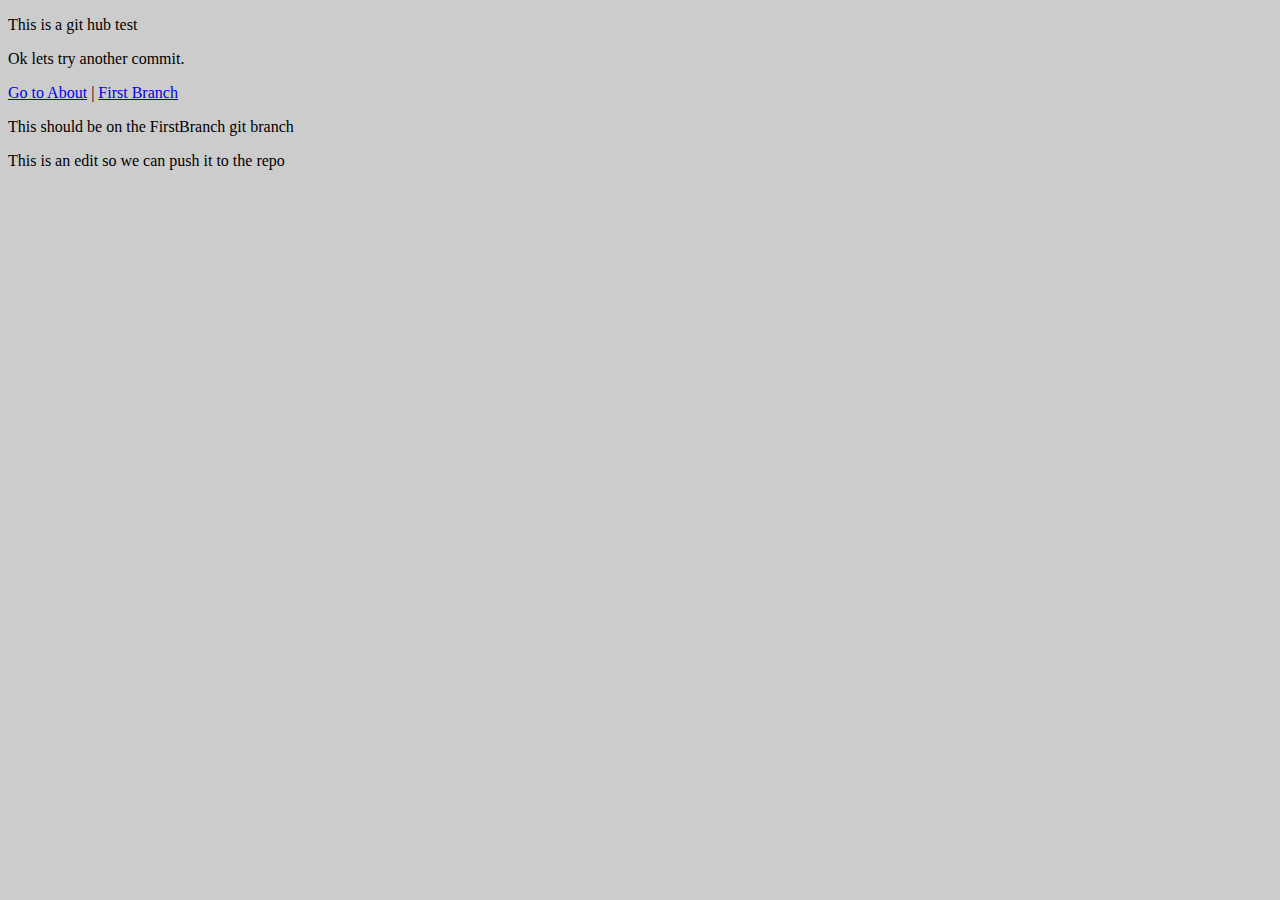
<file: index.html>
<!DOCTYPE html PUBLIC "-//W3C//DTD XHTML 1.0 Transitional//EN" "http://www.w3.org/TR/xhtml1/DTD/xhtml1-transitional.dtd">
<html xmlns="http://www.w3.org/1999/xhtml">
<head>
<meta http-equiv="Content-Type" content="text/html; charset=utf-8" />
<title>Untitled Document</title>
<link href="css/styles.css" rel="stylesheet" type="text/css" />
</head>

<body>
<p>This is a git hub test</p>

<p>Ok lets try another commit. </p>

<p><a href="about.html" title="About">Go to About</a> | <a href="firstbranch.html" title="firstBranch">First Branch</a></p>

<p>This should be on the FirstBranch git branch</p>
<p>This is an edit so we can push it to the repo</p>
</body>
</html>
</file>
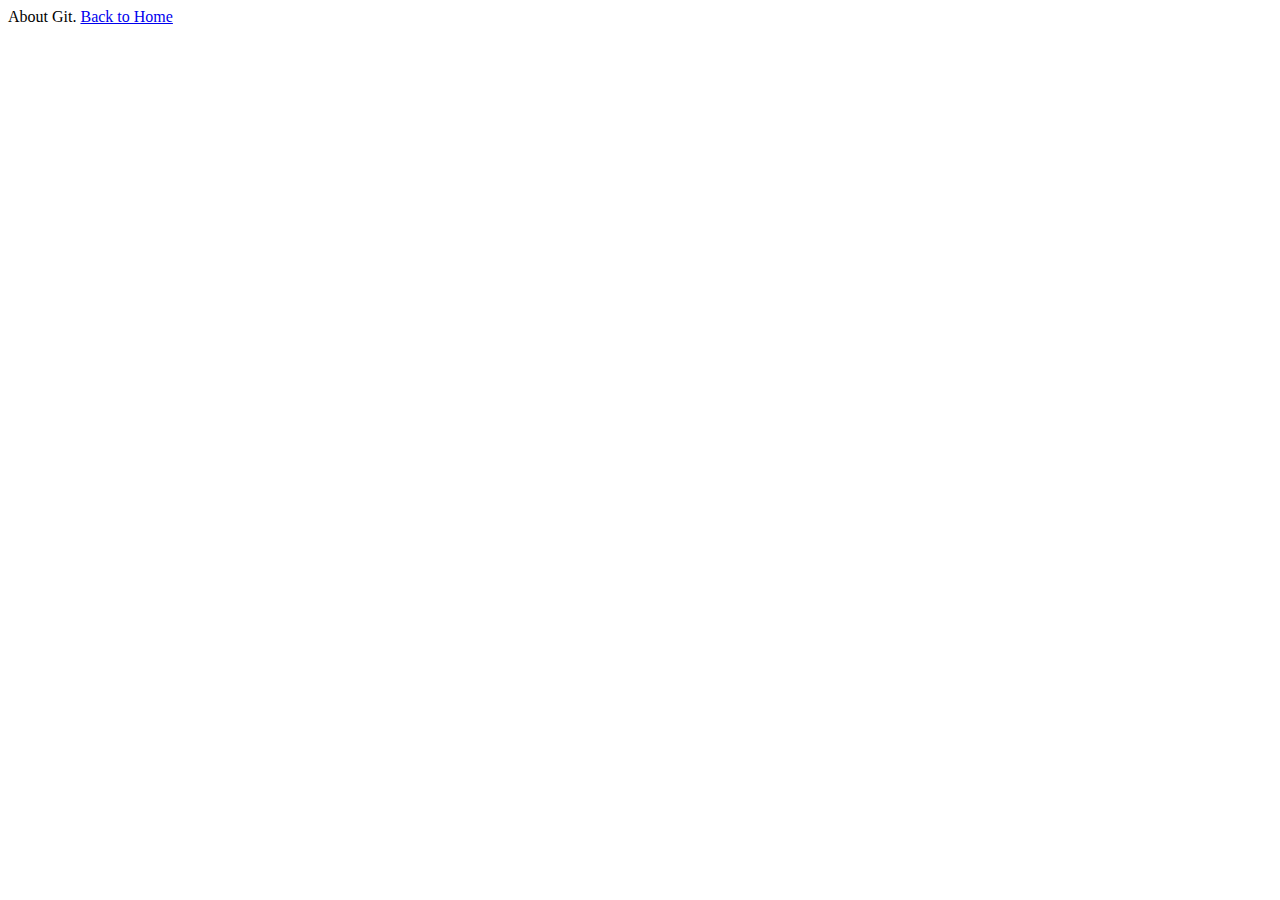
<file: about.html>
<!DOCTYPE html PUBLIC "-//W3C//DTD XHTML 1.0 Transitional//EN" "http://www.w3.org/TR/xhtml1/DTD/xhtml1-transitional.dtd">
<html xmlns="http://www.w3.org/1999/xhtml">
<head>
<meta http-equiv="Content-Type" content="text/html; charset=utf-8" />
<title>Untitled Document</title>
</head>

<body>
About Git. <a href="index.html" title="Go Home">Back to Home</a>
</body>
</html>
</file>
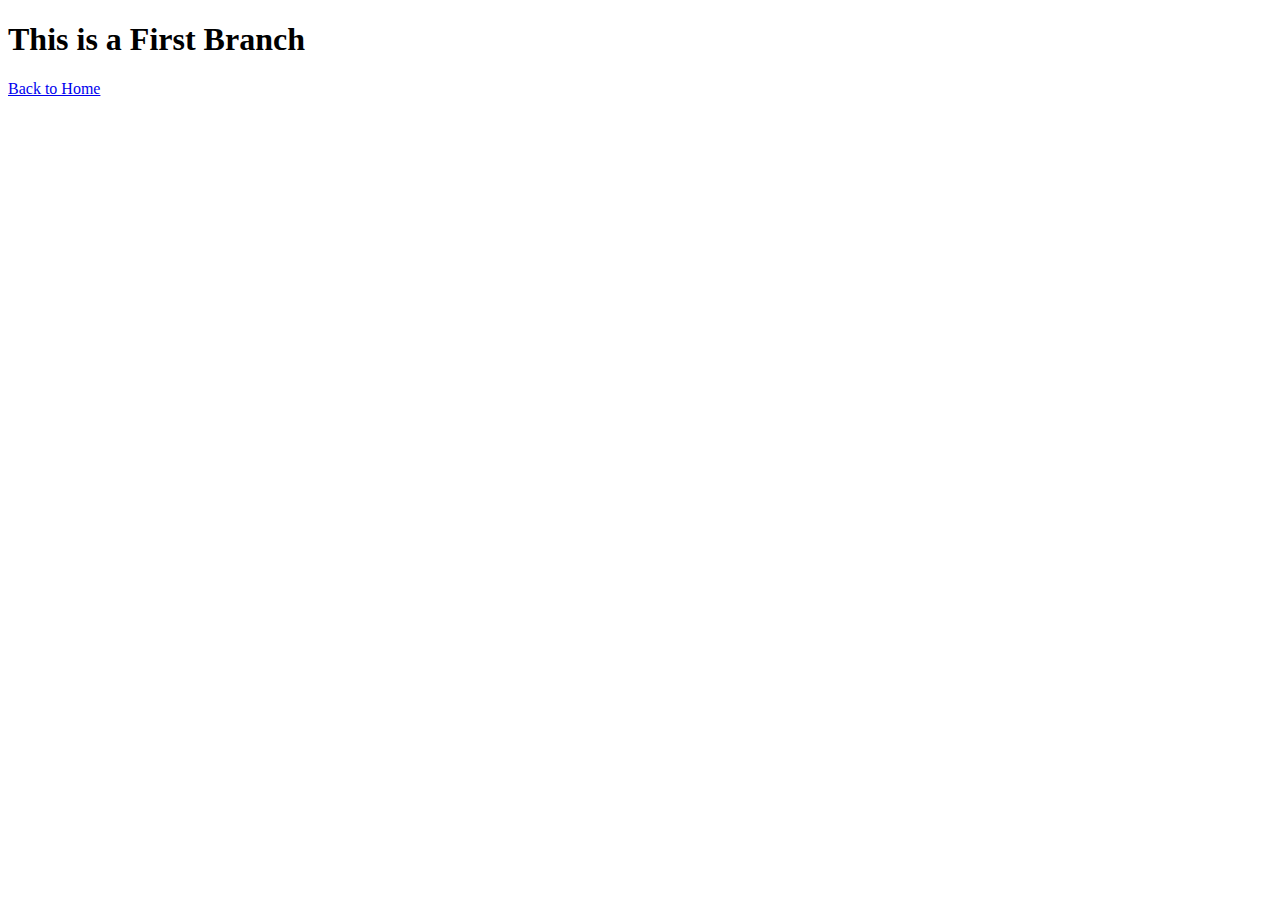
<file: firstbranch.html>
<!DOCTYPE html PUBLIC "-//W3C//DTD XHTML 1.0 Transitional//EN" "http://www.w3.org/TR/xhtml1/DTD/xhtml1-transitional.dtd">
<html xmlns="http://www.w3.org/1999/xhtml">
<head>
<meta http-equiv="Content-Type" content="text/html; charset=utf-8" />
<title>Untitled Document</title>
</head>

<body>
<h1>This is a First Branch</h1>
<p><a href="index.html"></a></p>
<p><a href="index.html" title="Go Home">Back to Home</a></p>
</body>
</html>
</file>
<file: css/styles.css>
/* CSS Document */
body { background-color:#CCC; }
</file>
